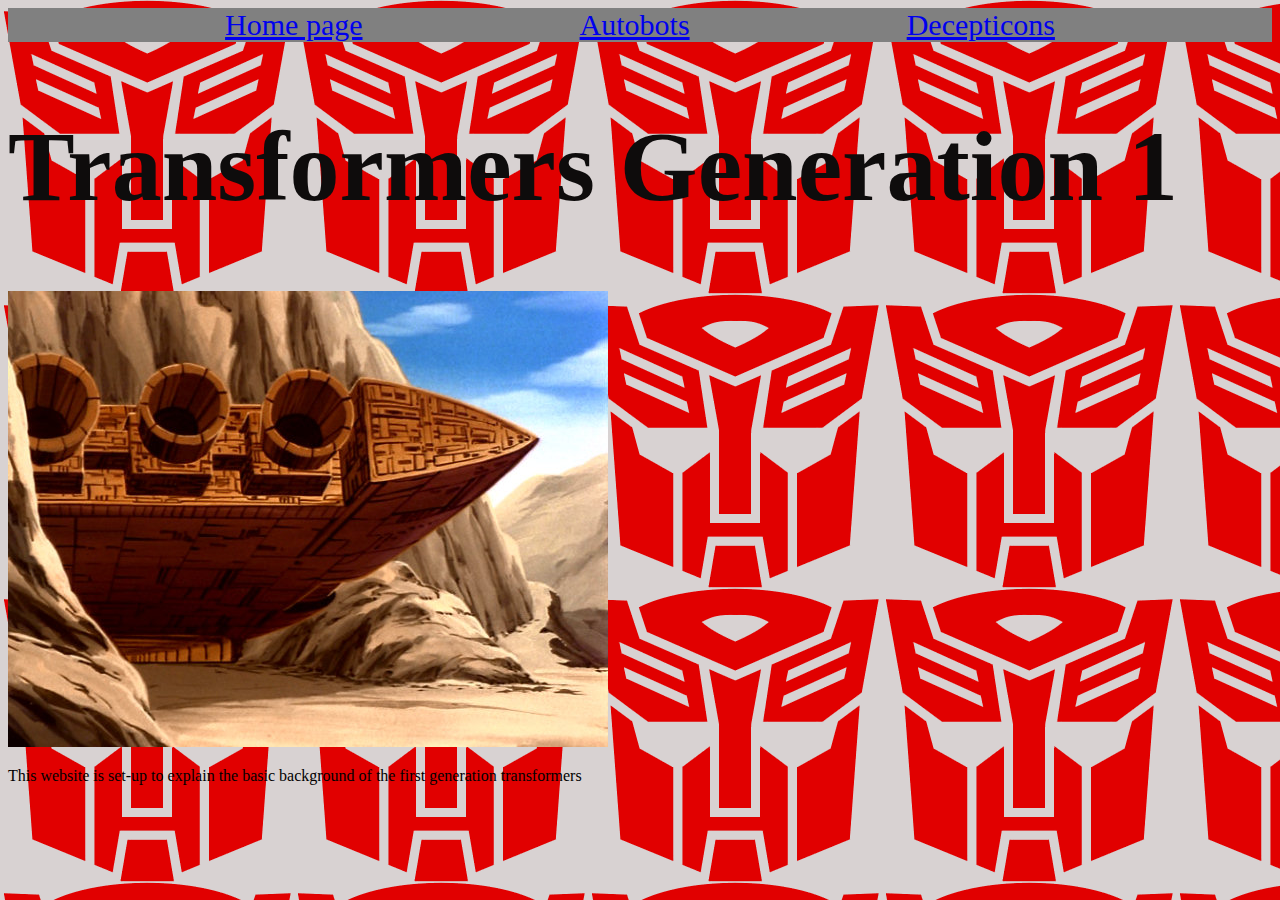
<file: website/index.html>
<!DOCTYPE html>
<html lang="en">
<head>
    <meta charset="UTF-8">
    <meta http-equiv="X-UA-Compatible" content="IE=edge">
    <meta name="viewport" content="width=device-width, initial-scale=1.0">
    <link rel="stylesheet" href="style.css">
    <title>My Website</title>
</head>
<body>
<div id="nav"> 
    <a href="Index.html">Home page</a>
    <a href="autobots.html">Autobots</a>
    <a href="Decep.html">Decepticons</a>
</div>

    <h1>Transformers Generation 1</h1>



    <img src="CrashedArk1.jpg" alt="logo">

    <p>This website is set-up to explain the basic background of the first generation transformers </p>
</body>
</html>
</file>
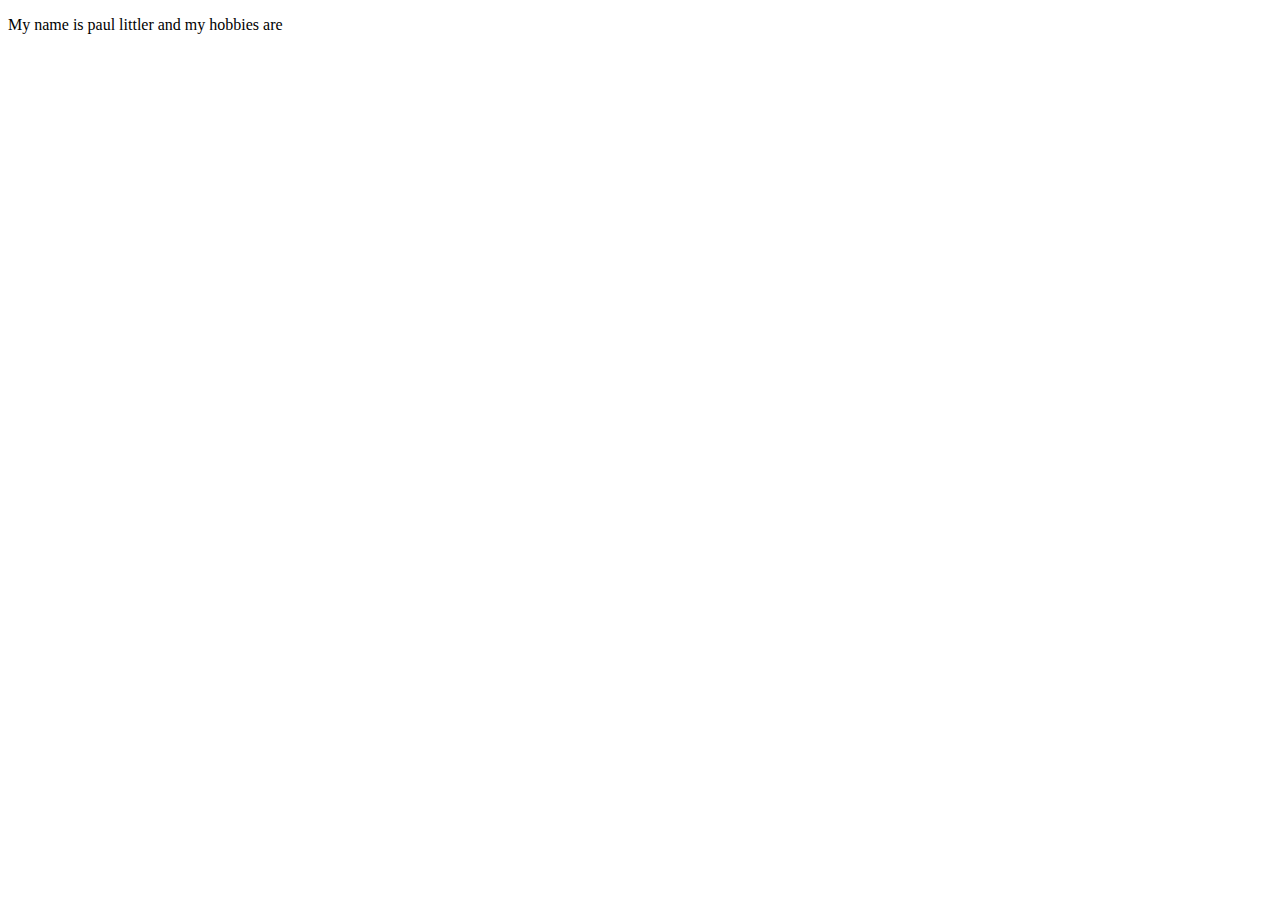
<file: website/about.html>
<!DOCTYPE html>
<html lang="en">
<head>
    <meta charset="UTF-8">
    <meta http-equiv="X-UA-Compatible" content="IE=edge">
    <meta name="viewport" content="width=device-width, initial-scale=1.0">
    <title>Document</title>
</head>
<body>
    <p>My name is paul littler and my hobbies are </p>
</body>
</html>
</file>
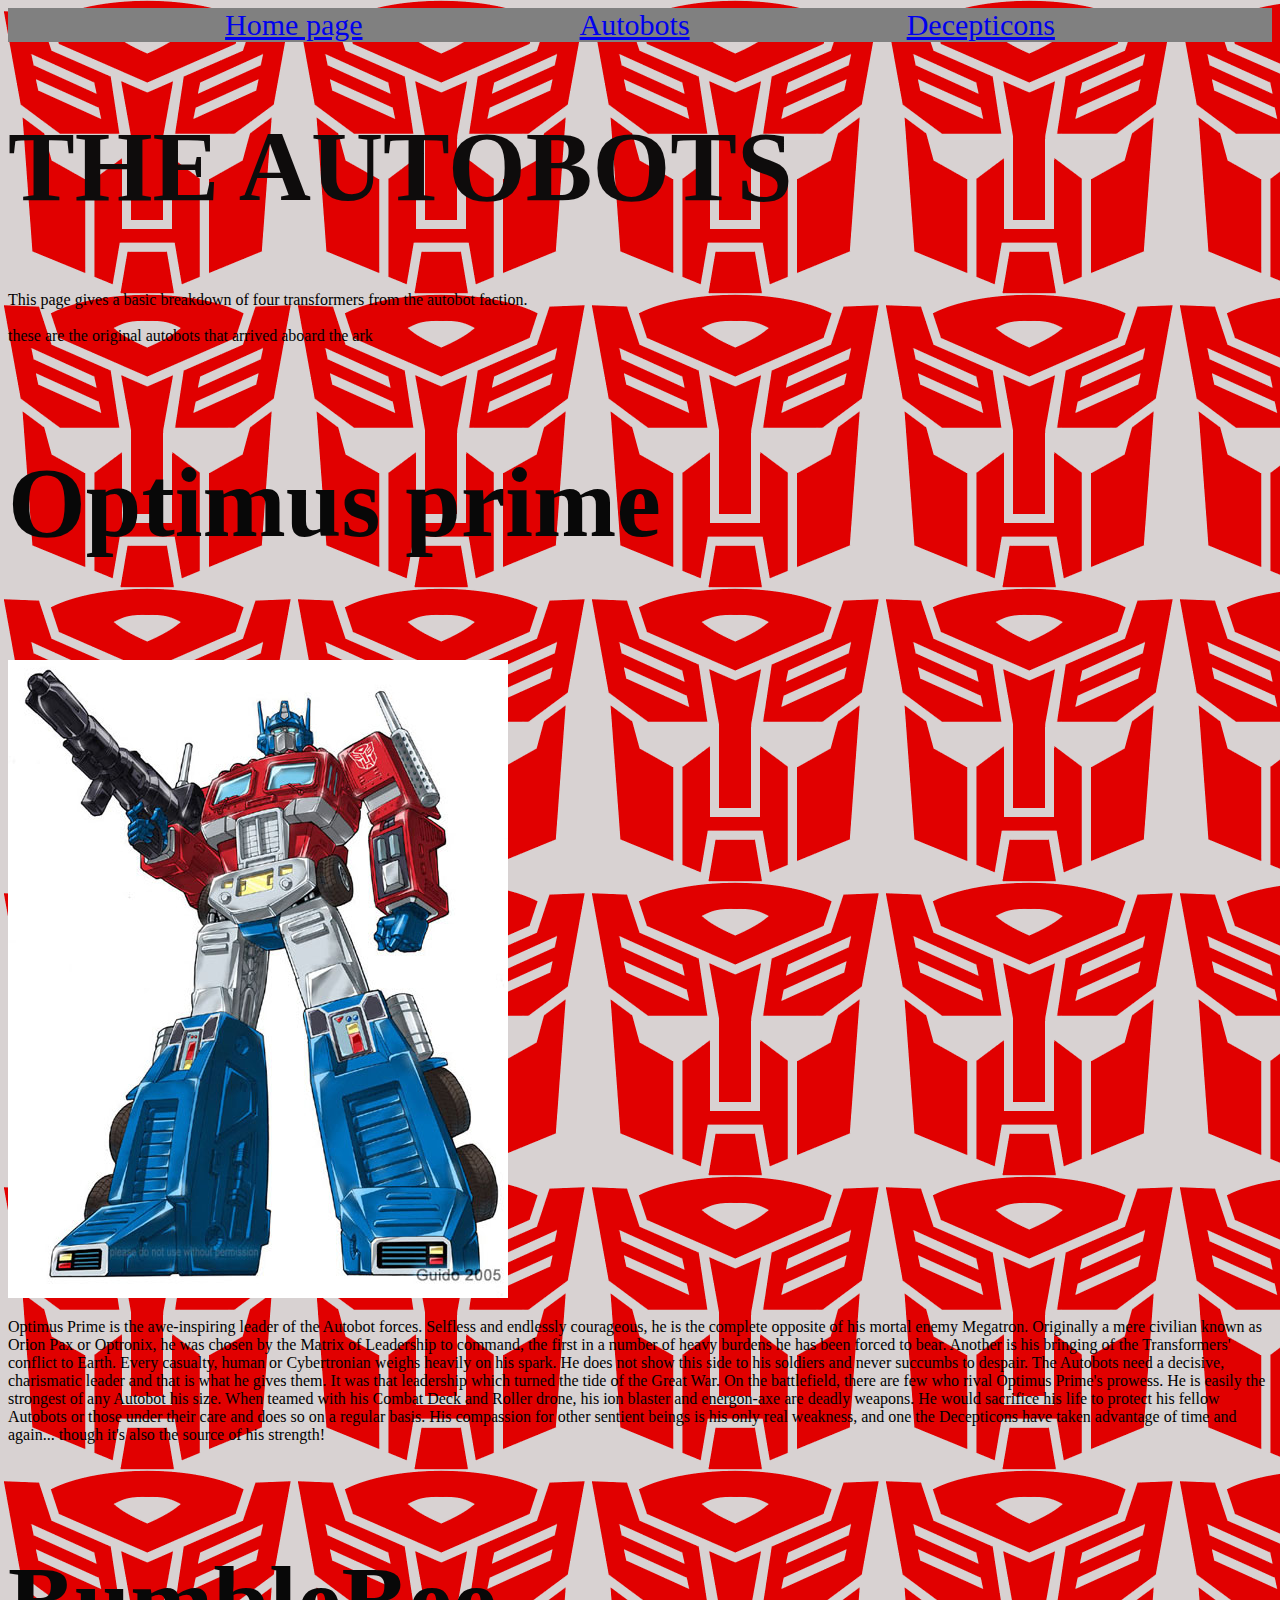
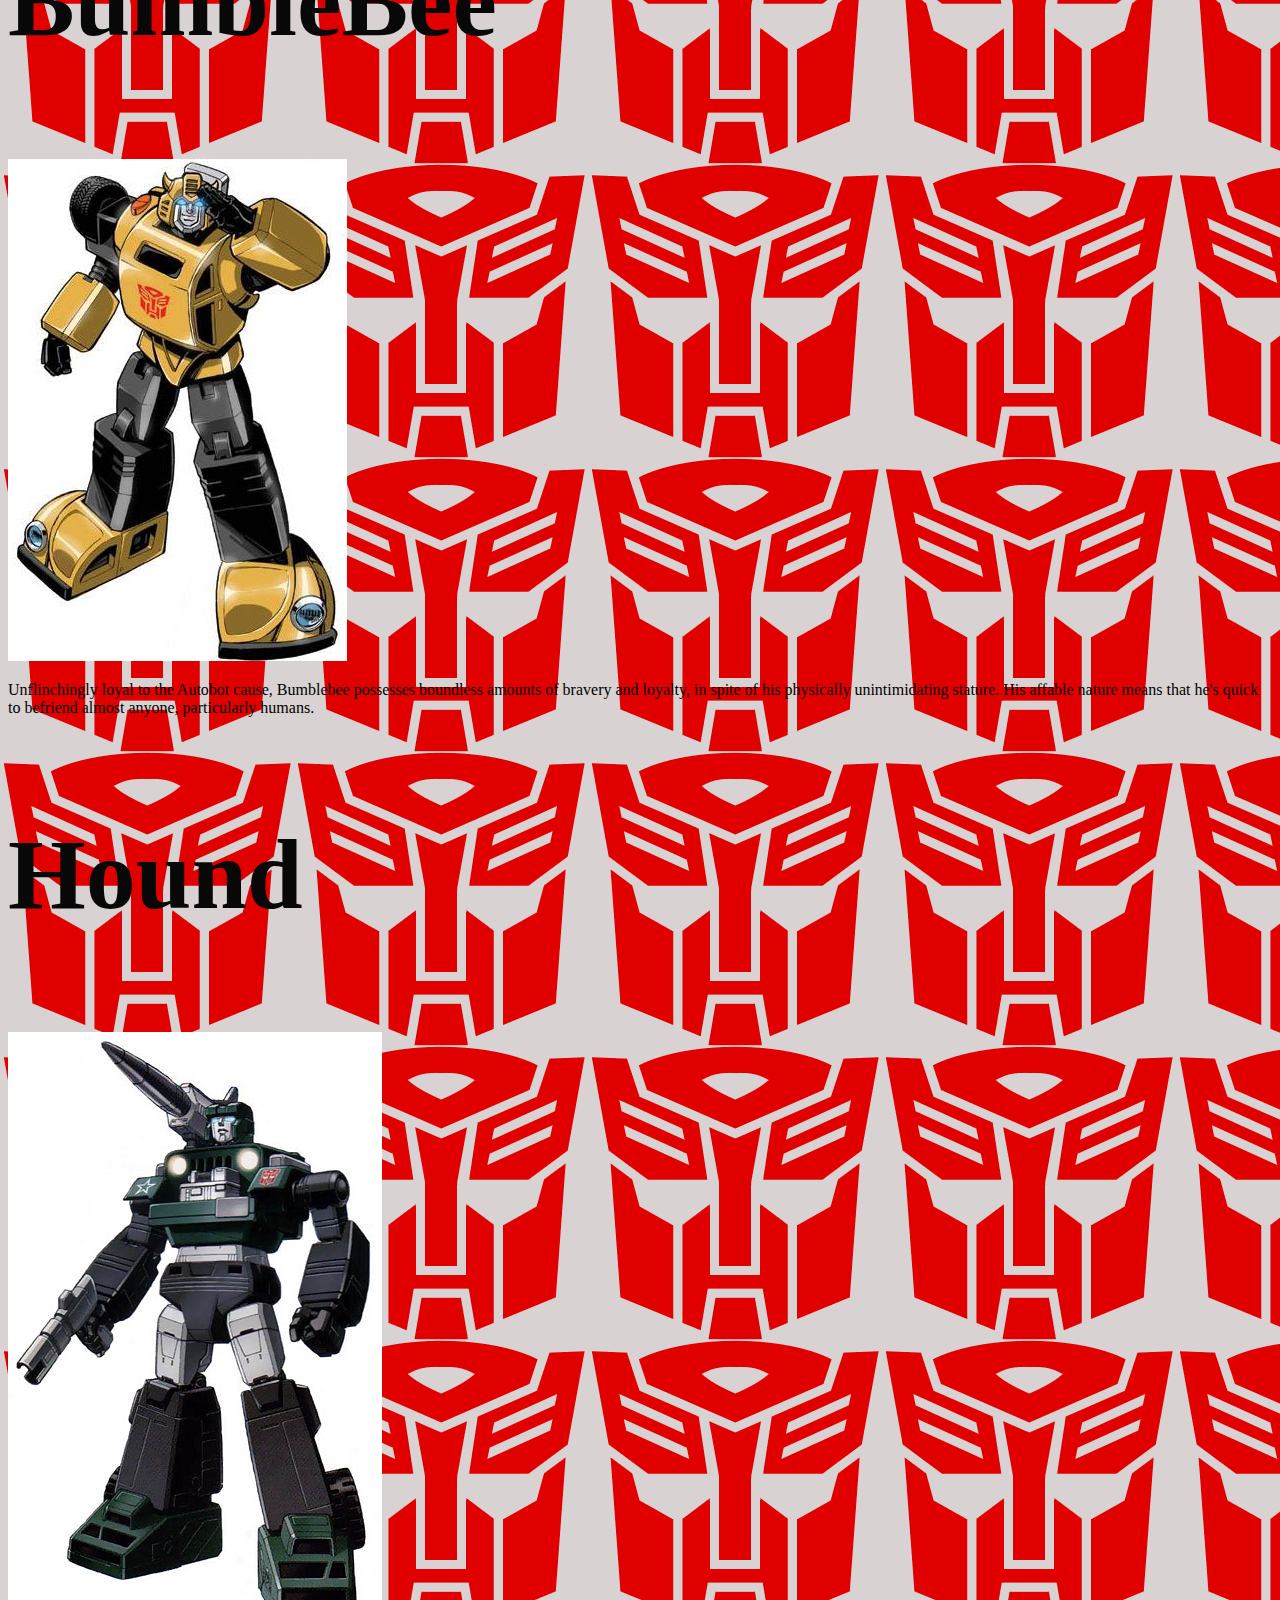
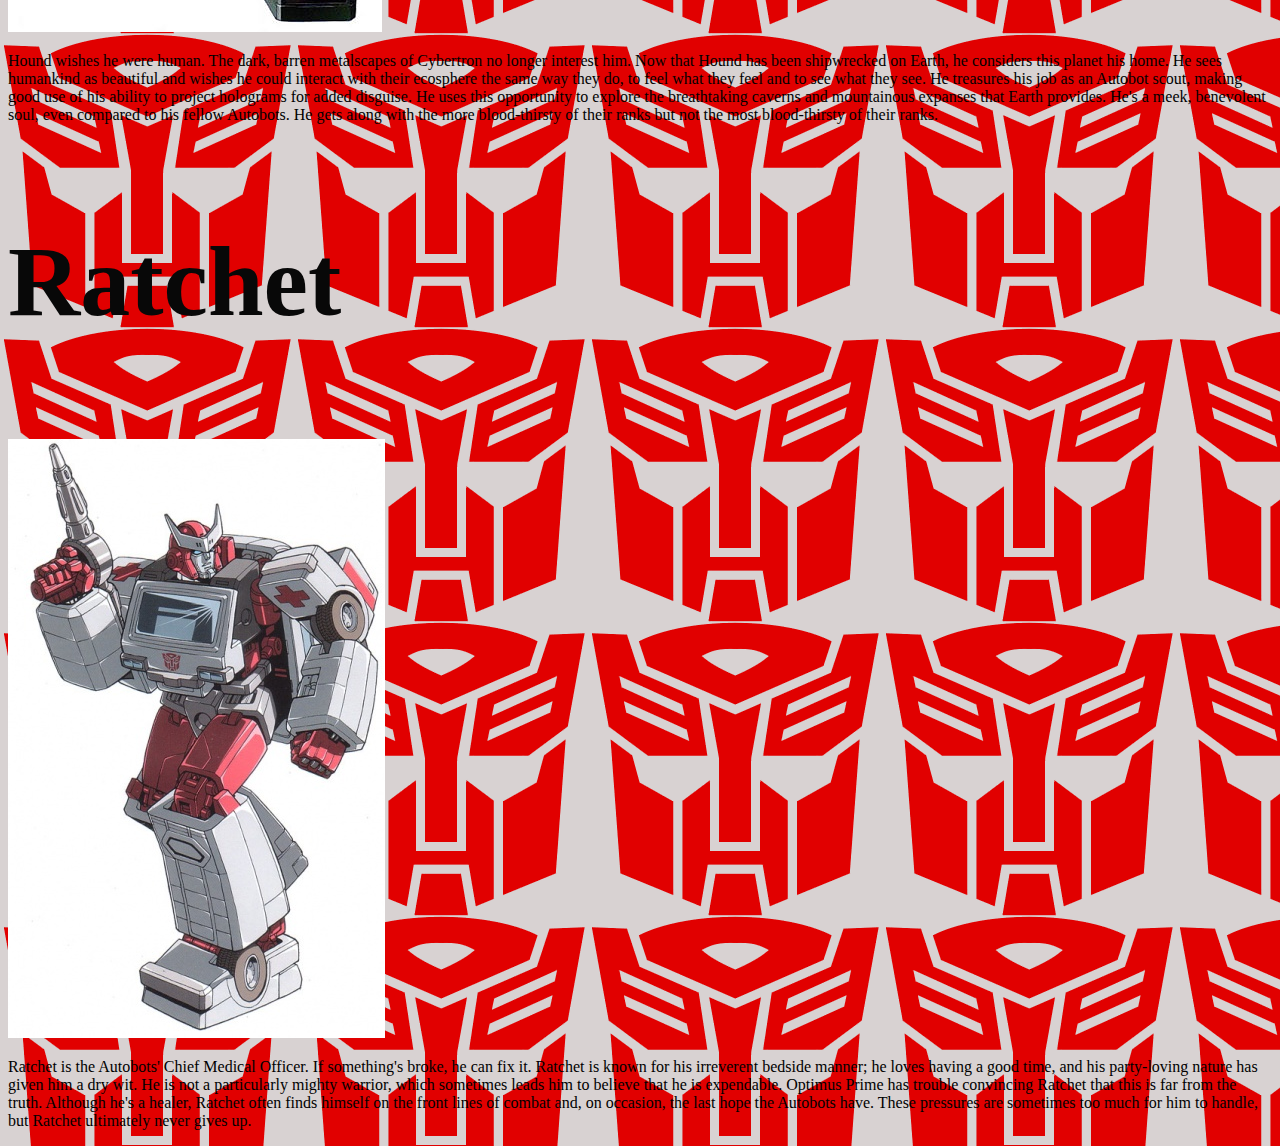
<file: website/Autobots.html>
<!DOCTYPE html>
<html lang="en">
<head>
    <meta charset="UTF-8">
    <meta http-equiv="X-UA-Compatible" content="IE=edge">
    <meta name="viewport" content="width=device-width, initial-scale=1.0">
    <link rel="stylesheet" href="style.css">
    <title>Autobots</title>
</head>
<body>
    <div id="nav"> 
        <a href="Index.html">Home page</a>
        <a href="autobots.html">Autobots</a>
        <a href="Decep.html">Decepticons</a>
    </div>

    <h1> THE AUTOBOTS</h1>

    
    
    <p>This page gives a basic breakdown of four transformers from the autobot faction.<br> <br> these are the original autobots that arrived aboard the ark</p>

    <h3>Optimus prime</h3>

    <img src="Optimusg1.jpg" alt="logo">

    <p>Optimus Prime is the awe-inspiring leader of the Autobot forces. Selfless and endlessly courageous, he is the complete opposite of his mortal enemy Megatron. Originally a mere civilian known as Orion Pax or Optronix, he was chosen by the Matrix of Leadership to command, the first in a number of heavy burdens he has been forced to bear. Another is his bringing of the Transformers' conflict to Earth. Every casualty, human or Cybertronian weighs heavily on his spark. He does not show this side to his soldiers and never succumbs to despair. The Autobots need a decisive, charismatic leader and that is what he gives them. It was that leadership which turned the tide of the Great War.

        On the battlefield, there are few who rival Optimus Prime's prowess. He is easily the strongest of any Autobot his size. When teamed with his Combat Deck and Roller drone, his ion blaster and energon-axe are deadly weapons. He would sacrifice his life to protect his fellow Autobots or those under their care and does so on a regular basis. His compassion for other sentient beings is his only real weakness, and one the Decepticons have taken advantage of time and again... though it's also the source of his strength! </p>


<h3>BumbleBee</h3>

<img src="BumblebeeRIC.jpg" alt="logo">

<p>Unflinchingly loyal to the Autobot cause, Bumblebee possesses boundless amounts of bravery and loyalty, in spite of his physically unintimidating stature. His affable nature means that he's quick to befriend almost anyone, particularly humans. </p>

<h3>Hound</h3>

<img src="Hound.jpg" alt="logo">

<p>Hound wishes he were human. The dark, barren metalscapes of Cybertron no longer interest him. Now that Hound has been shipwrecked on Earth, he considers this planet his home. He sees humankind as beautiful and wishes he could interact with their ecosphere the same way they do, to feel what they feel and to see what they see.

    He treasures his job as an Autobot scout, making good use of his ability to project holograms for added disguise. He uses this opportunity to explore the breathtaking caverns and mountainous expanses that Earth provides. He's a meek, benevolent soul, even compared to his fellow Autobots. He gets along with the more blood-thirsty of their ranks but not the most blood-thirsty of their ranks. </p>

    <h3>Ratchet</h3>

    <img src="Ratchet.jpg" alt="logo">

    <p>Ratchet is the Autobots' Chief Medical Officer. If something's broke, he can fix it. Ratchet is known for his irreverent bedside manner; he loves having a good time, and his party-loving nature has given him a dry wit. He is not a particularly mighty warrior, which sometimes leads him to believe that he is expendable. Optimus Prime has trouble convincing Ratchet that this is far from the truth.

        Although he's a healer, Ratchet often finds himself on the front lines of combat and, on occasion, the last hope the Autobots have. These pressures are sometimes too much for him to handle, but Ratchet ultimately never gives up. </p>




</body>
</html>
</file>
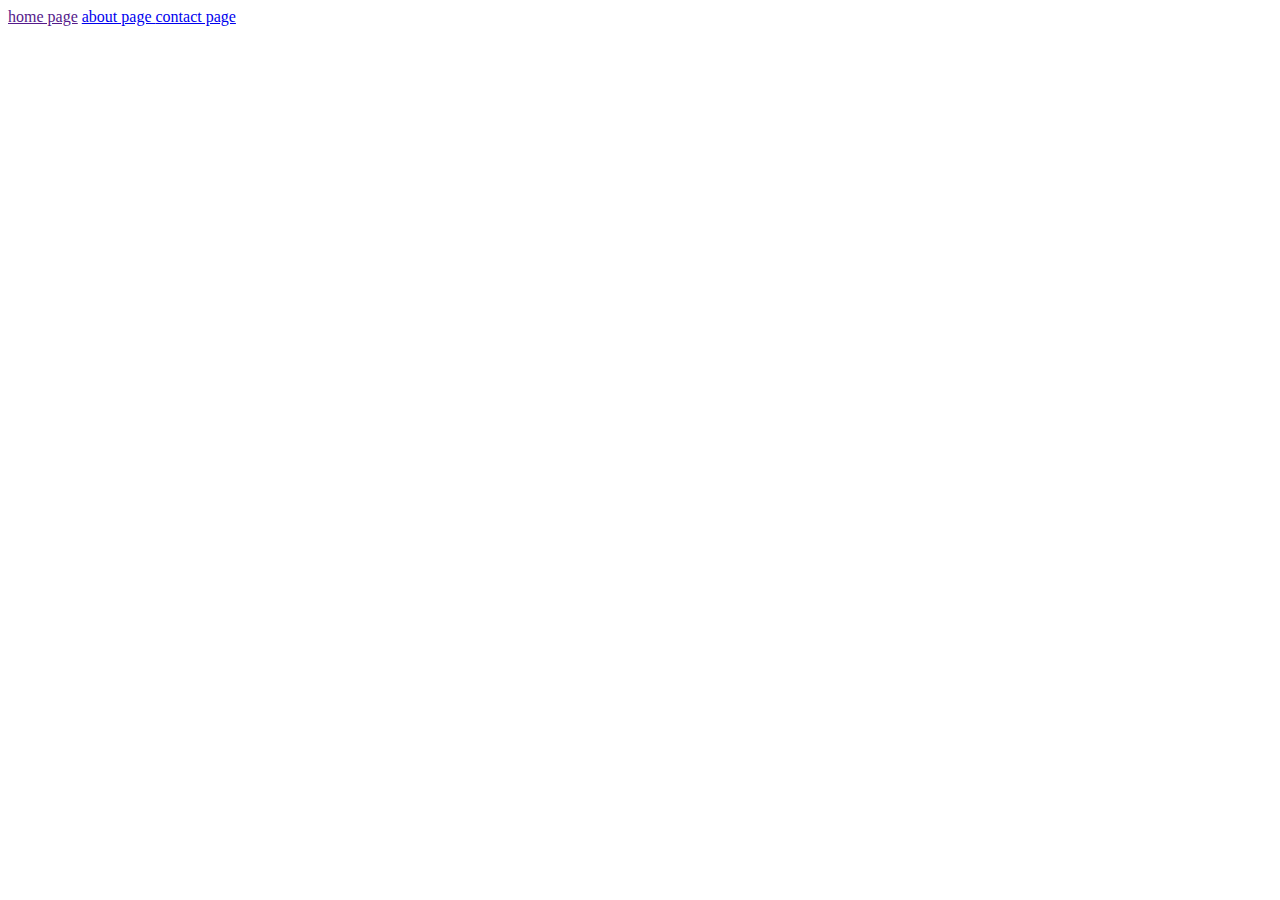
<file: website/contact.html>
<!DOCTYPE html>
<html lang="en">
<head>
    <meta charset="UTF-8">
    <meta http-equiv="X-UA-Compatible" content="IE=edge">
    <meta name="viewport" content="width=device-width, initial-scale=1.0">
    <title>Document</title>
</head>
<body>
    <div>
        <a href=""Index.html">home page</a>
        <a href="About.html">about page </a>
        <a href="Contact.html">contact page</a>
        




</body>
</html>
</file>
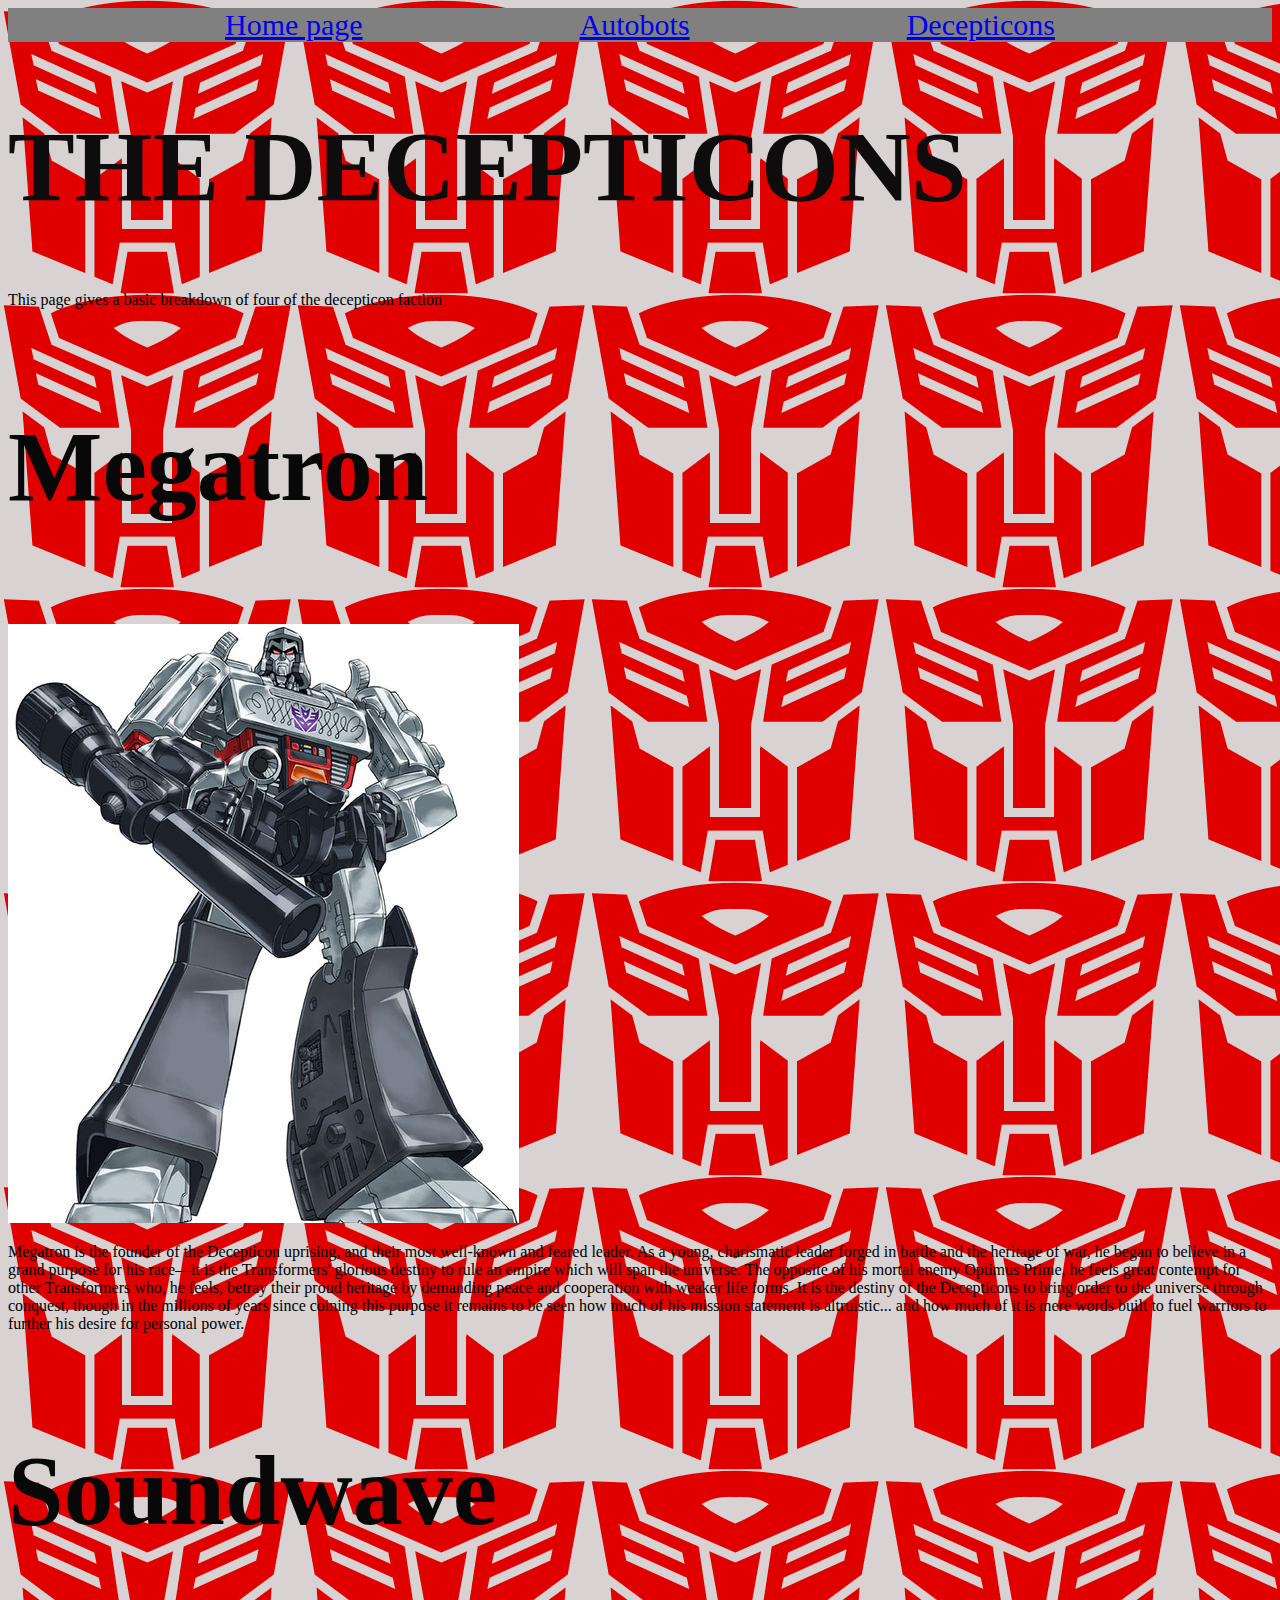
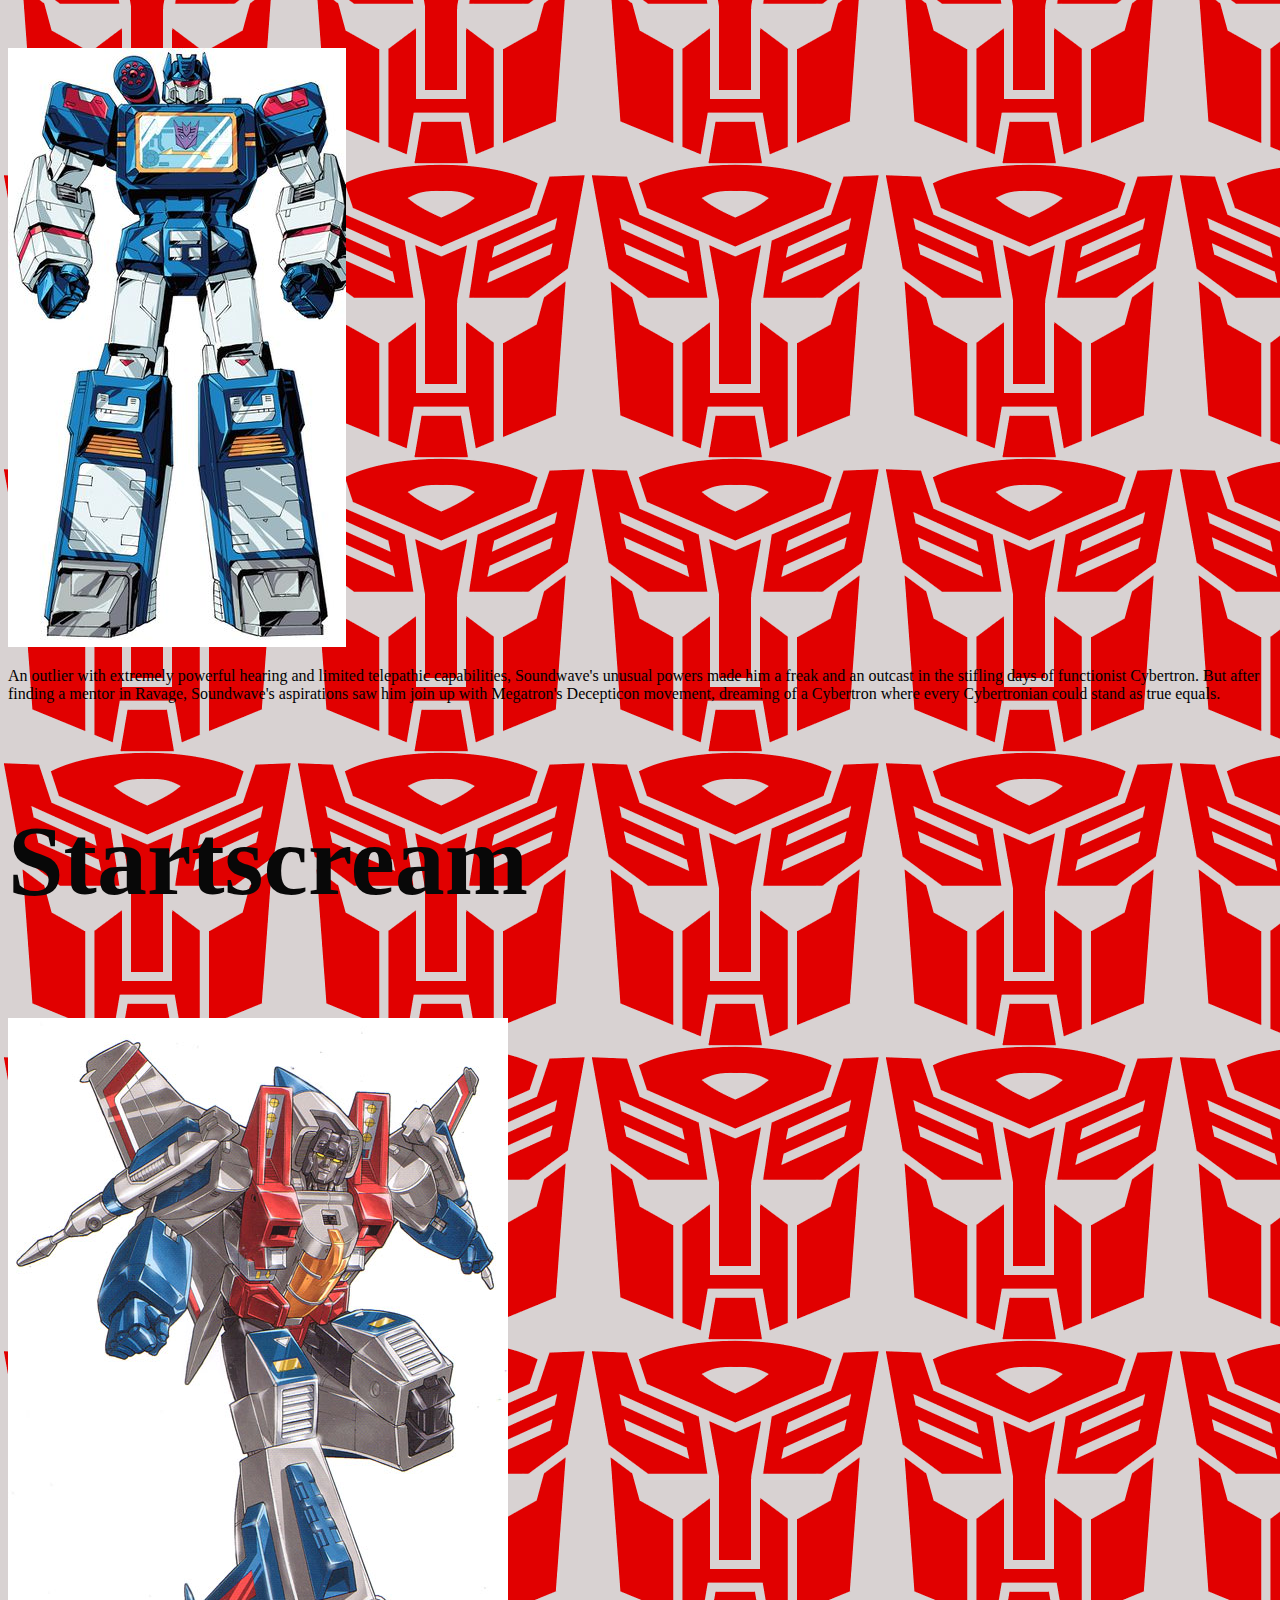
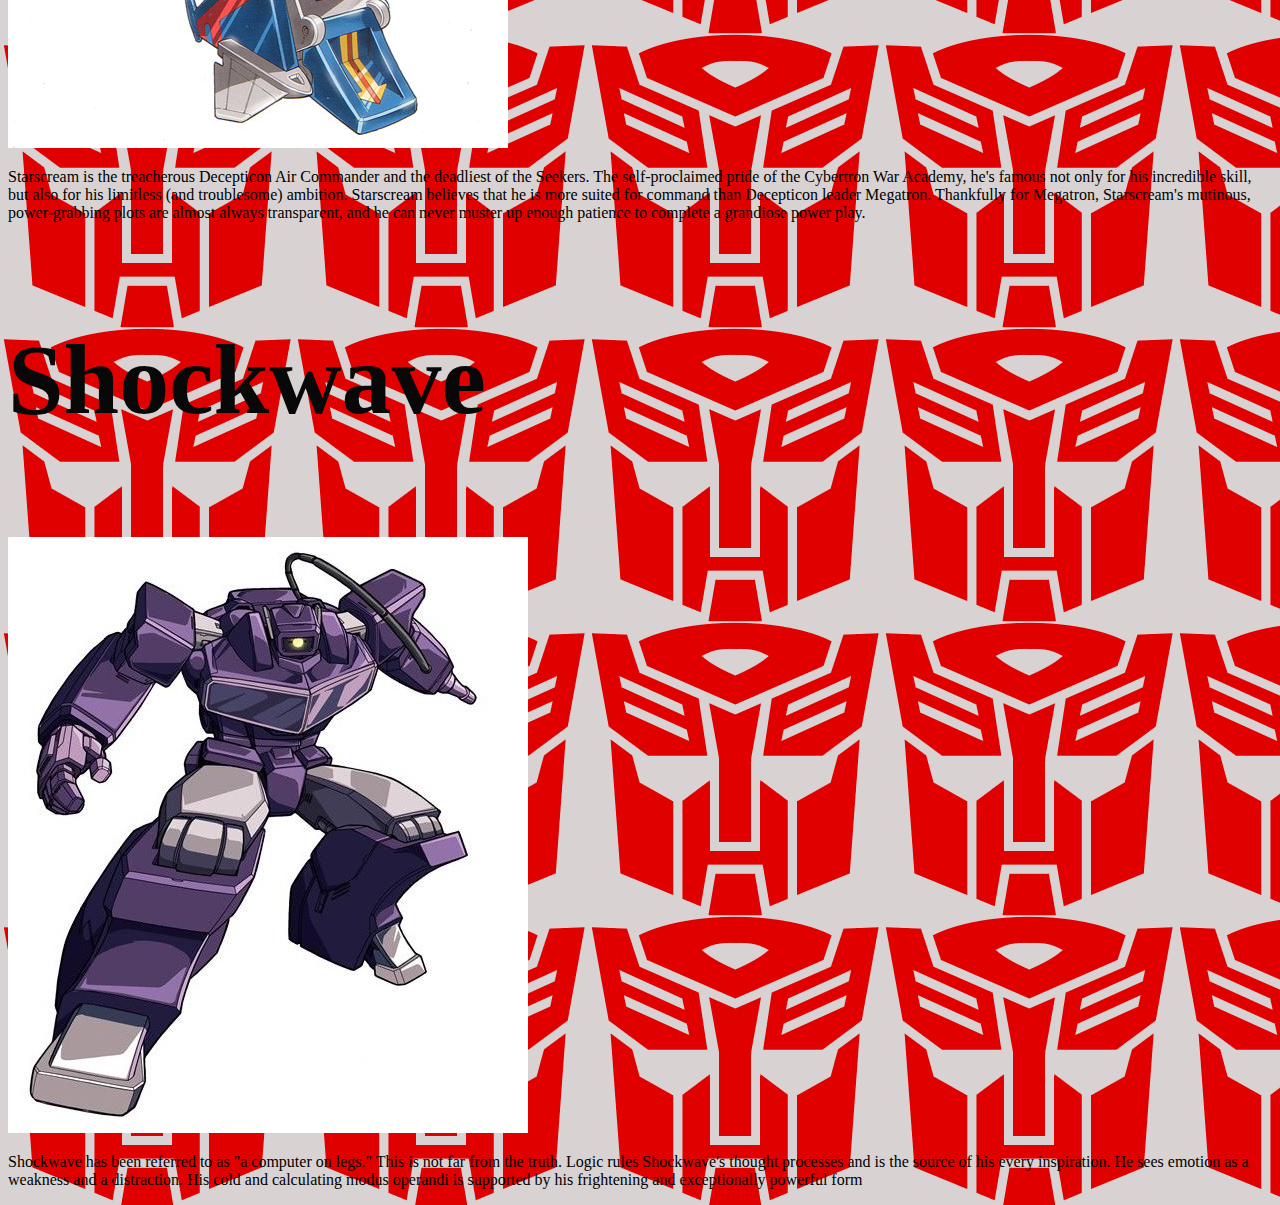
<file: website/Decep.html>
<!DOCTYPE html>
<html lang="en">
<head>
    <meta charset="UTF-8">
    <meta http-equiv="X-UA-Compatible" content="IE=edge">
    <meta name="viewport" content="width=device-width, initial-scale=1.0">
    <link rel="stylesheet" href="style.css">
    <title>Decepticons</title>
</head>
<body>
    <div id="nav"> 
        <a href="Index.html">Home page</a>
        <a href="autobots.html">Autobots</a>
        <a href="Decep.html">Decepticons</a>
    </div>

    <h1>THE DECEPTICONS</h1>


    <p>This page gives a basic breakdown of four of the decepticon faction</p>
    <h3>Megatron</h3>

    <img src="Mega.jpg" alt="logo">
    <p>Megatron is the founder of the Decepticon uprising, and their most well-known and feared leader. As a young, charismatic leader forged in battle and the heritage of war, he began to believe in a grand purpose for his race—it is the Transformers' glorious destiny to rule an empire which will span the universe. The opposite of his mortal enemy Optimus Prime, he feels great contempt for other Transformers who, he feels, betray their proud heritage by demanding peace and cooperation with weaker life forms. It is the destiny of the Decepticons to bring order to the universe through conquest, though in the millions of years since coining this purpose it remains to be seen how much of his mission statement is altruistic... and how much of it is mere words built to fuel warriors to further his desire for personal power.</p>

    <h3>Soundwave</h3>

    <img src="Soundwave.jpg" alt="logo">

    <p>An outlier with extremely powerful hearing and limited telepathic capabilities, Soundwave's unusual powers made him a freak and an outcast in the stifling days of functionist Cybertron. But after finding a mentor in Ravage, Soundwave's aspirations saw him join up with Megatron's Decepticon movement, dreaming of a Cybertron where every Cybertronian could stand as true equals. </p>

    <h3>Startscream</h3>

    <img src="Starscreamg.jpg" alt="logo">

    <p>Starscream is the treacherous Decepticon Air Commander and the deadliest of the Seekers. The self-proclaimed pride of the Cybertron War Academy, he's famous not only for his incredible skill, but also for his limitless (and troublesome) ambition. Starscream believes that he is more suited for command than Decepticon leader Megatron. Thankfully for Megatron, Starscream's mutinous, power-grabbing plots are almost always transparent, and he can never muster up enough patience to complete a grandiose power play.</p>

<h3>Shockwave</h3>

<img src="Shockwave.jpg" alt="logo">

<p>Shockwave has been referred to as "a computer on legs." This is not far from the truth. Logic rules Shockwave's thought processes and is the source of his every inspiration. He sees emotion as a weakness and a distraction. His cold and calculating modus operandi is supported by his frightening and exceptionally powerful form</p>



</body>
</html>
</file>
<file: website/style.css>
body {
    background-image: url("autobot_reg.png");
    background-color: rgba(168, 156, 156, 0.452);

}

h1 {
    color:rgb(14, 12, 12);
    font-size:100px;
}
h3 {
    color:rgb(8, 8, 8);
    font-size:100px;
}


#nav {
    font-size:30px;
    background-color:gray;
    display: flex;
    justify-content: space-evenly;
}

.center {
    text-align: center;
}

.large {
    font-size: 50px;
    
}
</file>
